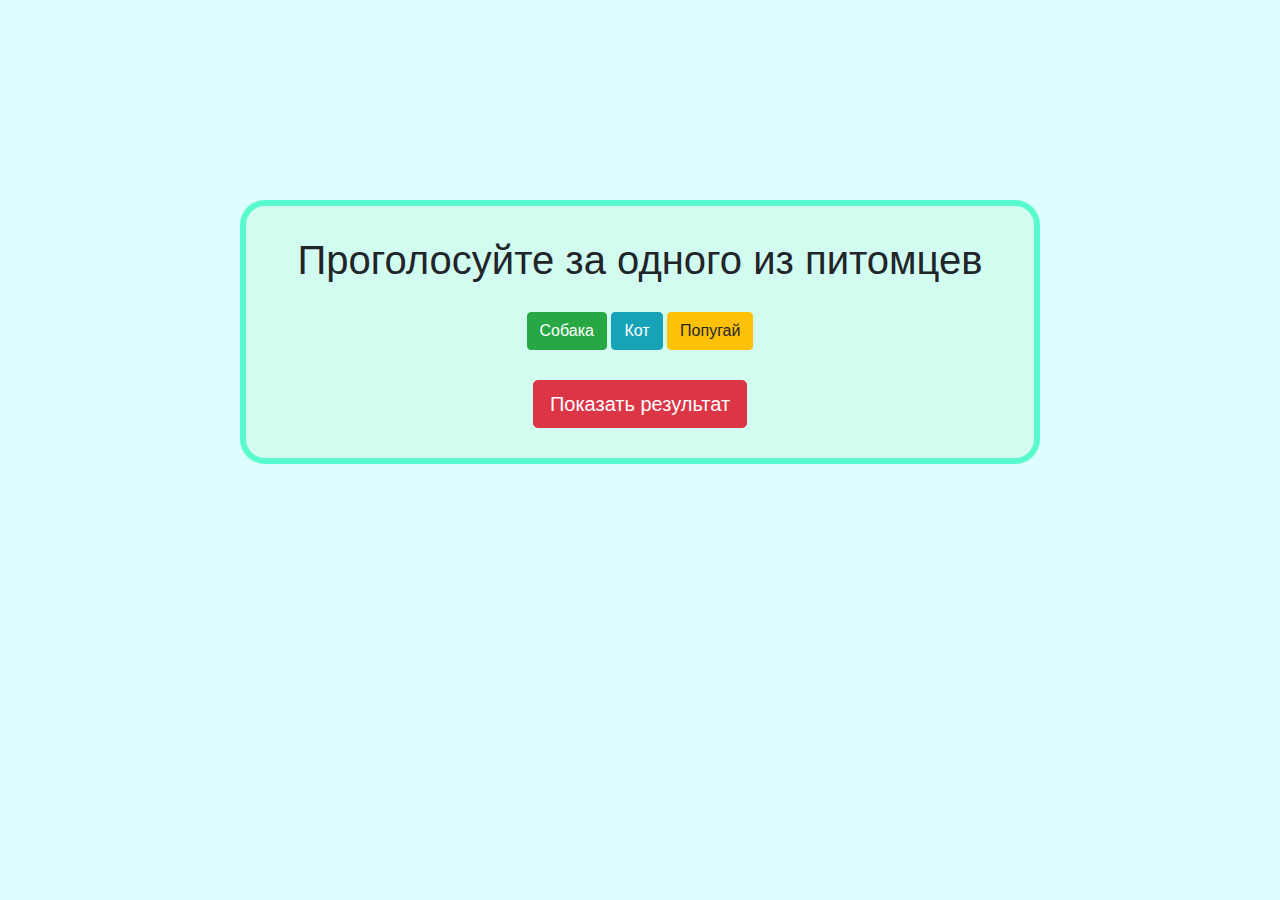
<file: index.html>
<!doctype html>
<html lang="en">
  <head>
    <!-- Required meta tags -->
    <meta charset="utf-8">
    <meta name="viewport" content="width=device-width, initial-scale=1, shrink-to-fit=no">

    <!-- Bootstrap CSS -->
    <link rel="stylesheet" href="https://stackpath.bootstrapcdn.com/bootstrap/4.4.1/css/bootstrap.min.css" integrity="sha384-Vkoo8x4CGsO3+Hhxv8T/Q5PaXtkKtu6ug5TOeNV6gBiFeWPGFN9MuhOf23Q9Ifjh" crossorigin="anonymous">
    <link rel="stylesheet" href="./css/style.css">

    <title>Самый популярный питомец</title>
  </head>
  <body>
    <div class="container">
      <div id="first-screen">
        <h1>Проголосуйте за одного из питомцев</h1>

        <div class="buttons">
          <button type="button" class="btn btn-success" id="dogsVote">Собака</button>
          <button type="button" class="btn btn-info" id="catsVote">Кот</button>
          <button type="button" class="btn btn-warning" id="parrotsVote">Попугай</button>
        </div>
        <div class="show-result">
          <button type="button" class="btn btn-danger btn-lg" id="showResults">Показать результат</button>
        </div>    
    </div>
    </div>

    <script src="https://code.jquery.com/jquery-3.4.1.slim.min.js" integrity="sha384-J6qa4849blE2+poT4WnyKhv5vZF5SrPo0iEjwBvKU7imGFAV0wwj1yYfoRSJoZ+n" crossorigin="anonymous"></script>
    <script src="https://cdn.jsdelivr.net/npm/popper.js@1.16.0/dist/umd/popper.min.js" integrity="sha384-Q6E9RHvbIyZFJoft+2mJbHaEWldlvI9IOYy5n3zV9zzTtmI3UksdQRVvoxMfooAo" crossorigin="anonymous"></script>
    <script src="https://stackpath.bootstrapcdn.com/bootstrap/4.4.1/js/bootstrap.min.js" integrity="sha384-wfSDF2E50Y2D1uUdj0O3uMBJnjuUD4Ih7YwaYd1iqfktj0Uod8GCExl3Og8ifwB6" crossorigin="anonymous"></script>    <script type="text/javascript" src="./js/pets_rating.js"></script>
  </body>
</html>
</file>
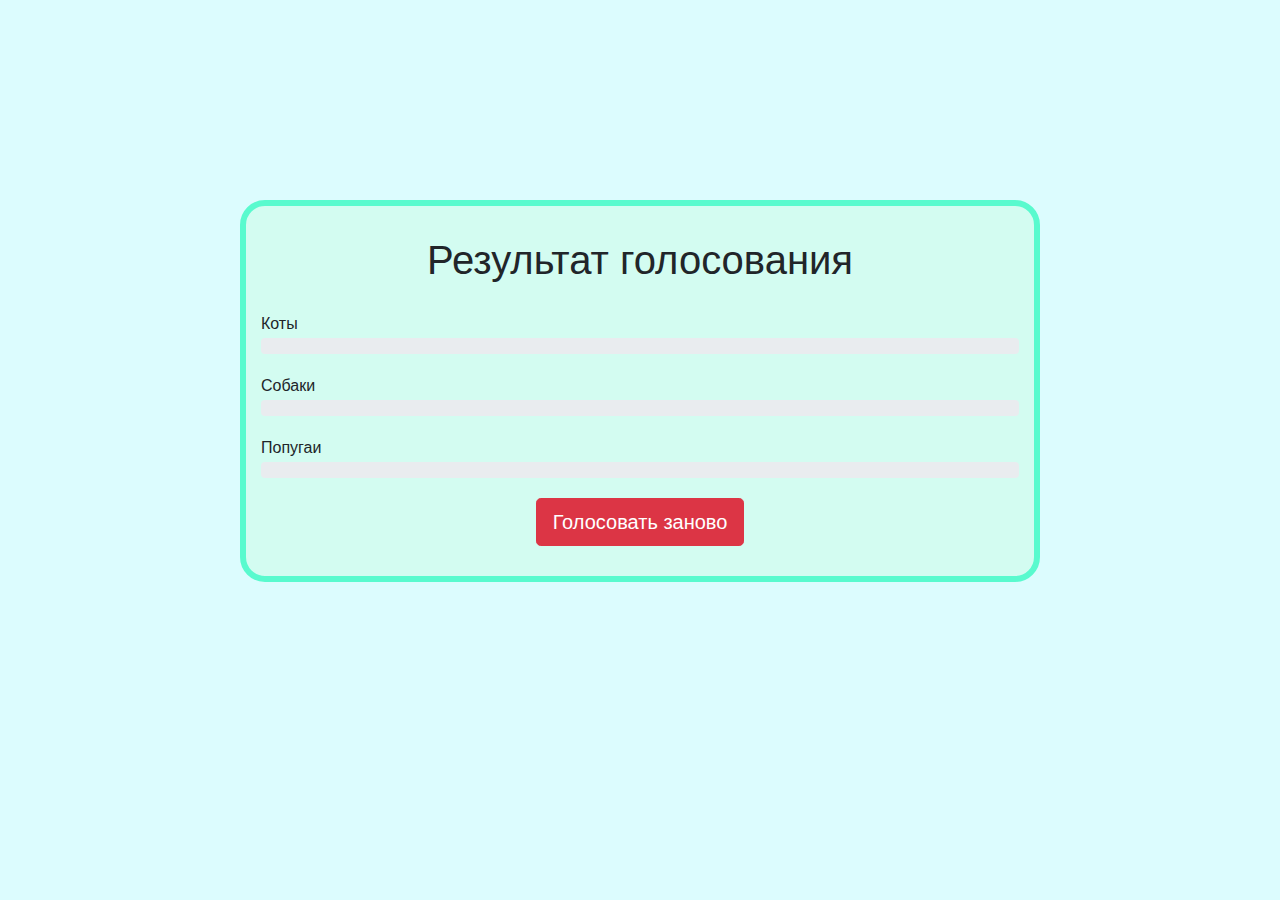
<file: html/result.html>
<!doctype html>
<html lang="en">
  <head>
    <!-- Required meta tags -->
    <meta charset="utf-8">
    <meta name="viewport" content="width=device-width, initial-scale=1, shrink-to-fit=no">

    <!-- Bootstrap CSS -->
    <link rel="stylesheet" href="https://stackpath.bootstrapcdn.com/bootstrap/4.4.1/css/bootstrap.min.css" integrity="sha384-Vkoo8x4CGsO3+Hhxv8T/Q5PaXtkKtu6ug5TOeNV6gBiFeWPGFN9MuhOf23Q9Ifjh" crossorigin="anonymous">
    <link rel="stylesheet" href="../css/style.css">

    <title>Результаты голосования</title>
  </head>
  <body>
    <div class="container">
      <div id="second-screen">
        <h1>Результат голосования</h1>
      </div>

      <p>Коты</p>
      <div class="progress" id = "cats">
        <div class="progress-bar progress-bar-striped bg-info progress-bar-animated" id="cat" role="progressbar" style="width: 0%" aria-valuenow="0" aria-valuemin="0" aria-valuemax="100"></div>
      </div>

      <p>Собаки</p>
      <div class="progress" id ="dogs">
        <div class="progress-bar progress-bar-striped bg-success progress-bar-animated" id="dog" role="progressbar" style="width: 0%" aria-valuenow="50" aria-valuemin="0" aria-valuemax="100"></div>
      </div>

      <p>Попугаи</p>
      <div class="progress" id = "parrots">
        <div class="progress-bar progress-bar-striped bg-warning progress-bar-animated" id="parrot" role="progressbar" style="width: 0%" aria-valuenow="75" aria-valuemin="0" aria-valuemax="100"></div>
      </div>

      <div class="show-vote">
        <button type="button" class="btn btn-danger btn-lg" id="showVote">Голосовать заново</button>
      </div>
    </div>

    <script src="https://code.jquery.com/jquery-3.4.1.slim.min.js" integrity="sha384-J6qa4849blE2+poT4WnyKhv5vZF5SrPo0iEjwBvKU7imGFAV0wwj1yYfoRSJoZ+n" crossorigin="anonymous"></script>
    <script src="https://cdn.jsdelivr.net/npm/popper.js@1.16.0/dist/umd/popper.min.js" integrity="sha384-Q6E9RHvbIyZFJoft+2mJbHaEWldlvI9IOYy5n3zV9zzTtmI3UksdQRVvoxMfooAo" crossorigin="anonymous"></script>
    <script src="https://stackpath.bootstrapcdn.com/bootstrap/4.4.1/js/bootstrap.min.js" integrity="sha384-wfSDF2E50Y2D1uUdj0O3uMBJnjuUD4Ih7YwaYd1iqfktj0Uod8GCExl3Og8ifwB6" crossorigin="anonymous"></script>    <script type="text/javascript" src="../js/pets_rating_results.js"></script>
  </body>
</html>
</file>
<file: css/style.css>
body {
	background-color: #DCFCFE;
}

#first-screen {
	display: flex;
	flex-direction: column;
	justify-content: center;
	align-items: center;
}

#second-screen {
	display: flex;
	flex-direction: column;
	justify-content: center;
	align-items: center;
}

.container {
	margin-top: 200px;
	max-width: 800px;
	background-color: #D3FCF1;
	border: 6px solid #59FACE;
    border-radius: 25px
}

h1 {
	justify-content: center;
	padding-bottom: 20px;
	padding-top: 30px;
}

.buttons {
	padding-bottom: 30px;
}

.show-result {
	padding-bottom: 30px;
}

#cats {
	margin-bottom: 20px;
}

#dogs {
	margin-bottom: 20px;
}

#parrots {
	margin-bottom: 20px;
}

p {
	margin-bottom: 2px;
}

.show-vote {
	display: flex;
	justify-content: center;
	align-items: center;
	padding-bottom: 30px;

}
</file>
